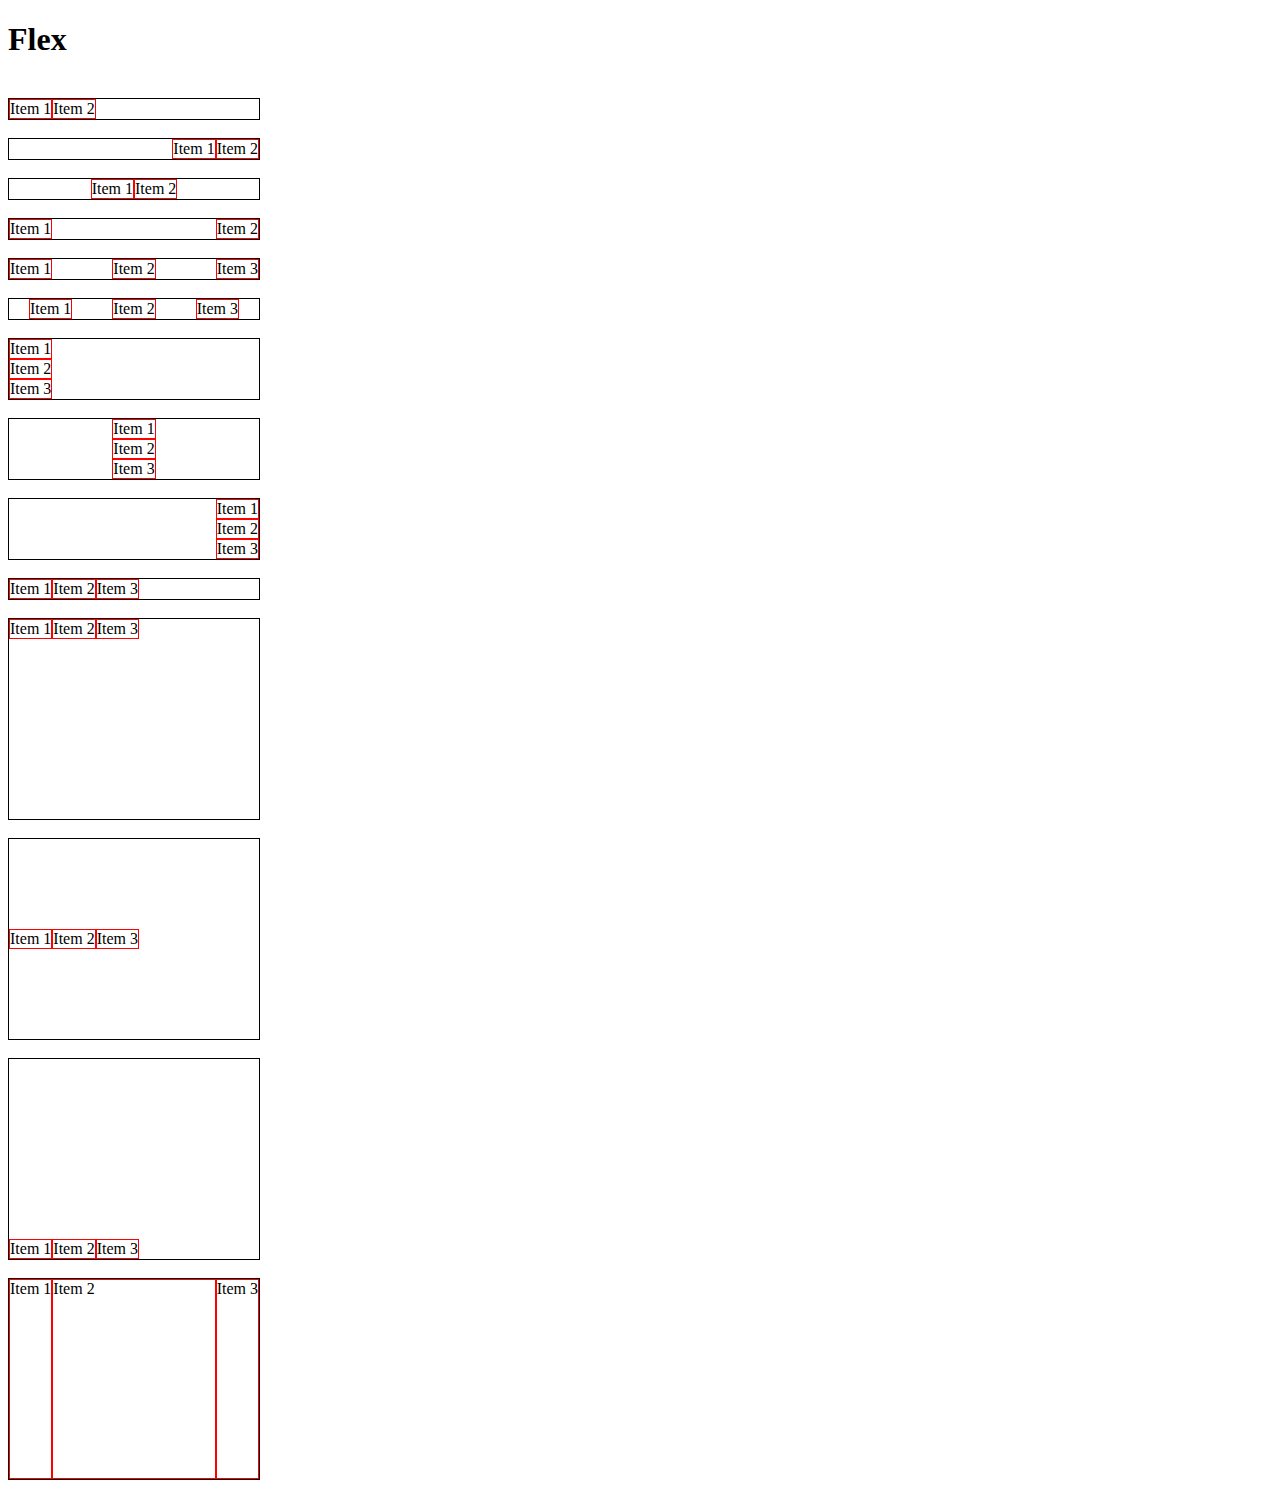
<file: index.html>
<!DOCTYPE html>
<html lang="en">
<head>
    <meta charset="UTF-8">
    <meta name="viewport" content="width=device-width, initial-scale=1.0">
    <title>Flexbox</title>
    <link rel="stylesheet" href="app.css">
</head>
<body>
    <h1>Flex</h1>
    <br>

    <div class="container flex">
        <div class="itens">
            Item 1
        </div>
        <div class="itens">
            Item 2
        </div>
    </div>
    <br>

    <div class="container flex2">
        <div class="itens">
            Item 1
        </div>
        <div class="itens">
            Item 2
        </div>
    </div>
    <br>

    <div class="container flex3">
        <div class="itens">
            Item 1
        </div>
        <div class="itens">
            Item 2
        </div>
    </div>
    <br>

    <div class="container flex4">
        <div class="itens">
            Item 1
        </div>
        <div class="itens">
            Item 2
        </div>
    </div>
    <br>

    <div class="container flex5">
        <div class="itens">
            Item 1
        </div>
        <div class="itens">
            Item 2
        </div>
        <div class="itens">
            Item 3
        </div>
    </div>
    <br>

    <div class="container flex6">
        <div class="itens">
            Item 1
        </div>
        <div class="itens">
            Item 2
        </div>
        <div class="itens">
            Item 3
        </div>
    </div>
    <br>

    <div class="container flex7">
        <div class="itens">
            Item 1
        </div>
        <div class="itens">
            Item 2
        </div>
        <div class="itens">
            Item 3
        </div>
    </div>
    <br>

    <div class="container flex8">
        <div class="itens">
            Item 1
        </div>
        <div class="itens">
            Item 2
        </div>
        <div class="itens">
            Item 3
        </div>
    </div>
    <br>

    <div class="container flex9">
        <div class="itens">
            Item 1
        </div>
        <div class="itens">
            Item 2
        </div>
        <div class="itens">
            Item 3
        </div>
    </div>
    <br>

    <div class="container flex10">
        <div class="itens">
            Item 1
        </div>
        <div class="itens">
            Item 2
        </div>
        <div class="itens">
            Item 3
        </div>
    </div>
    <br>

    <div class="container2 flex11">
        <div class="itens2">
            Item 1
        </div>
        <div class="itens2">
            Item 2
        </div>
        <div class="itens2">
            Item 3
        </div>
    </div>
    <br>

    <div class="container2 flex11">
        <div class="itens3">
            Item 1
        </div>
        <div class="itens3">
            Item 2
        </div>
        <div class="itens3">
            Item 3
        </div>
    </div>
    <br>

    <div class="container2 flex11">
        <div class="itens4">
            Item 1
        </div>
        <div class="itens4">
            Item 2
        </div>
        <div class="itens4">
            Item 3
        </div>
    </div>
    <br>

    <div class="container2 flex11">
        <div class="itens">
            Item 1
        </div>
        <div class="itens fx">
            Item 2
        </div>
        <div class="itens">
            Item 3
        </div>
    </div>
    <br>

</body>
</html>
</file>
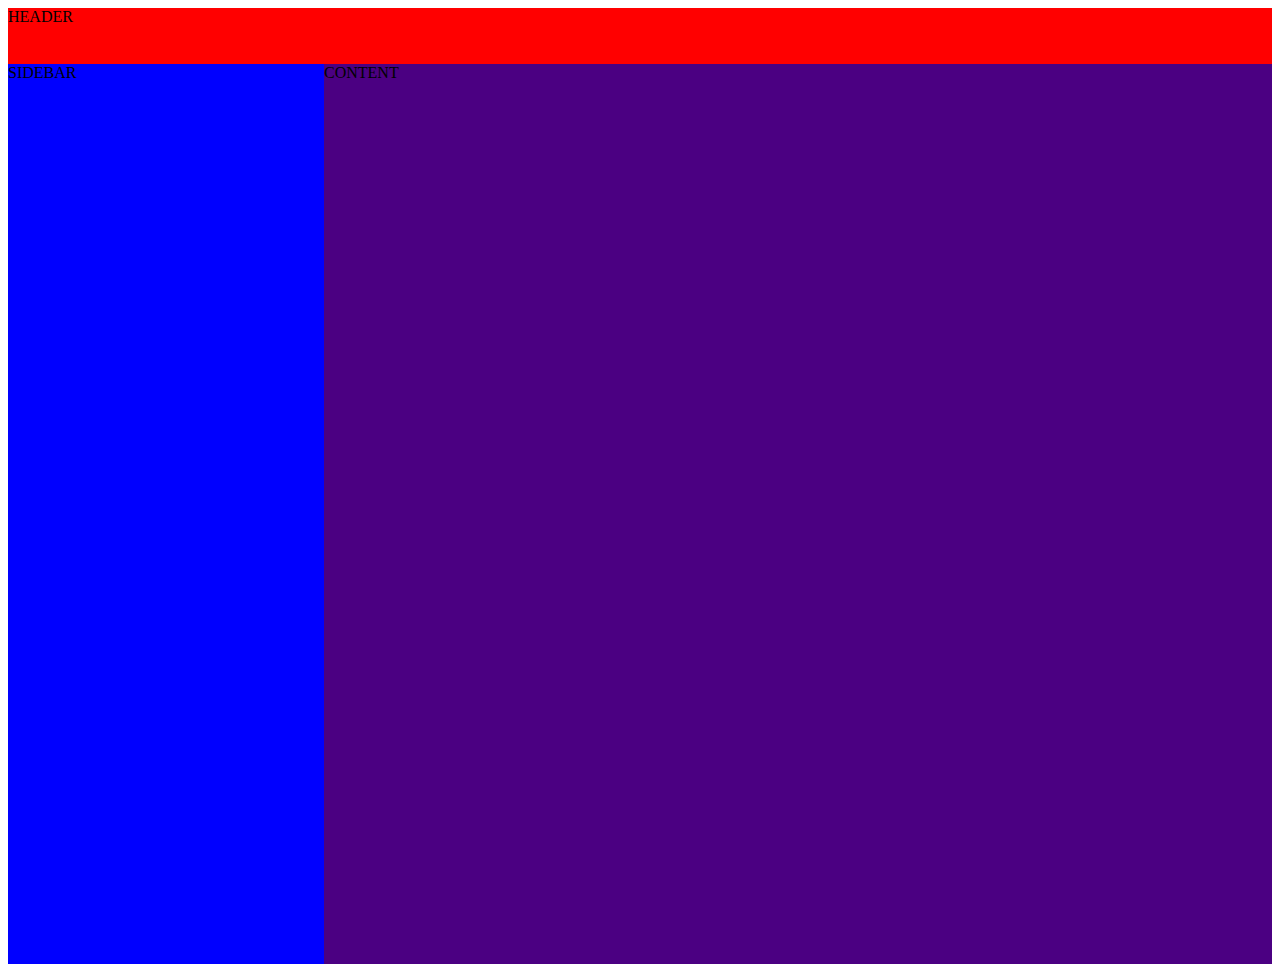
<file: admin.html>
<!DOCTYPE html>
<html lang="en">
<head>
    <meta charset="UTF-8">
    <meta name="viewport" content="width=device-width, initial-scale=1.0">
    <title>Flexbox</title>
    <link rel="stylesheet" href="style.css">
</head>
<body>
    <header id="header">
        HEADER
    </header>
    <main id="main">
        <aside class="sidebar">
            SIDEBAR
        </aside>
        <section class="content">
            CONTENT
        </section>
    </main>
</body>
</html>
</file>
<file: app.css>
.container {
    width: 250px;
    border: 1px solid black;
}

.itens {
    /* width: 100%; */
    border: 1px solid red;
}

/* Alinhamento através do container pai */
.flex {
    display: flex;
    justify-content: flex-start;
    /* flex-direction: column; */
}

.flex2 {
    display: flex;
    justify-content: flex-end;
}

.flex3 {
    display: flex;
    justify-content: center;
}

.flex4 {
    display: flex;
    justify-content: space-between;
}

.flex5 {
    display: flex;
    justify-content: space-between; /* Trabalhar na Horizontal */
}

.flex6 {
    display: flex;
    justify-content: space-around;  /* Margem aplicada a cada elemento */
}

.flex7 {
    display: flex;
    flex-direction: column;
    align-items: flex-start; /* Trabalhar na Vertical */ /* align-items funciona bem para coluna, para row não faz tanta diferença */
}

.flex8 {
    display: flex;
    flex-direction: column;
    align-items: center; /* align-items funciona bem para coluna, para row não faz tanta diferença */
}

.flex9 {
    display: flex;
    flex-direction: column;
    align-items: flex-end; /* align-items funciona bem para coluna, para row não faz tanta diferença */
}

.flex10 {
    display: flex;
    align-content: space-between;    
}

/* Alinhamento através dos elementos filho */

.container2 {
    width: 250px;
    border: 1px solid black;
    height: 200px;
}

.flex11 {
    display: flex;
}

.itens2 {
    border: 1px solid red;
    align-self: flex-start;
}

.itens3 {
    border: 1px solid red;
    align-self: center;
}

.itens4 {
    border: 1px solid red;
    align-self: flex-end;
}

.fx {
    flex: 1;
}
</file>
<file: style.css>
html, body {
    height: 100%;
    min-height: 100%;
}

#header {
    display: flex;
    flex: 1;
    background: red;
    min-height: 3.5rem;
}

#main {
    height: 100%;
    display: flex;
}

.sidebar {
    flex: 1;
    background: blue;
}

.content {
    flex: 3;
    background: indigo;
}
</file>
